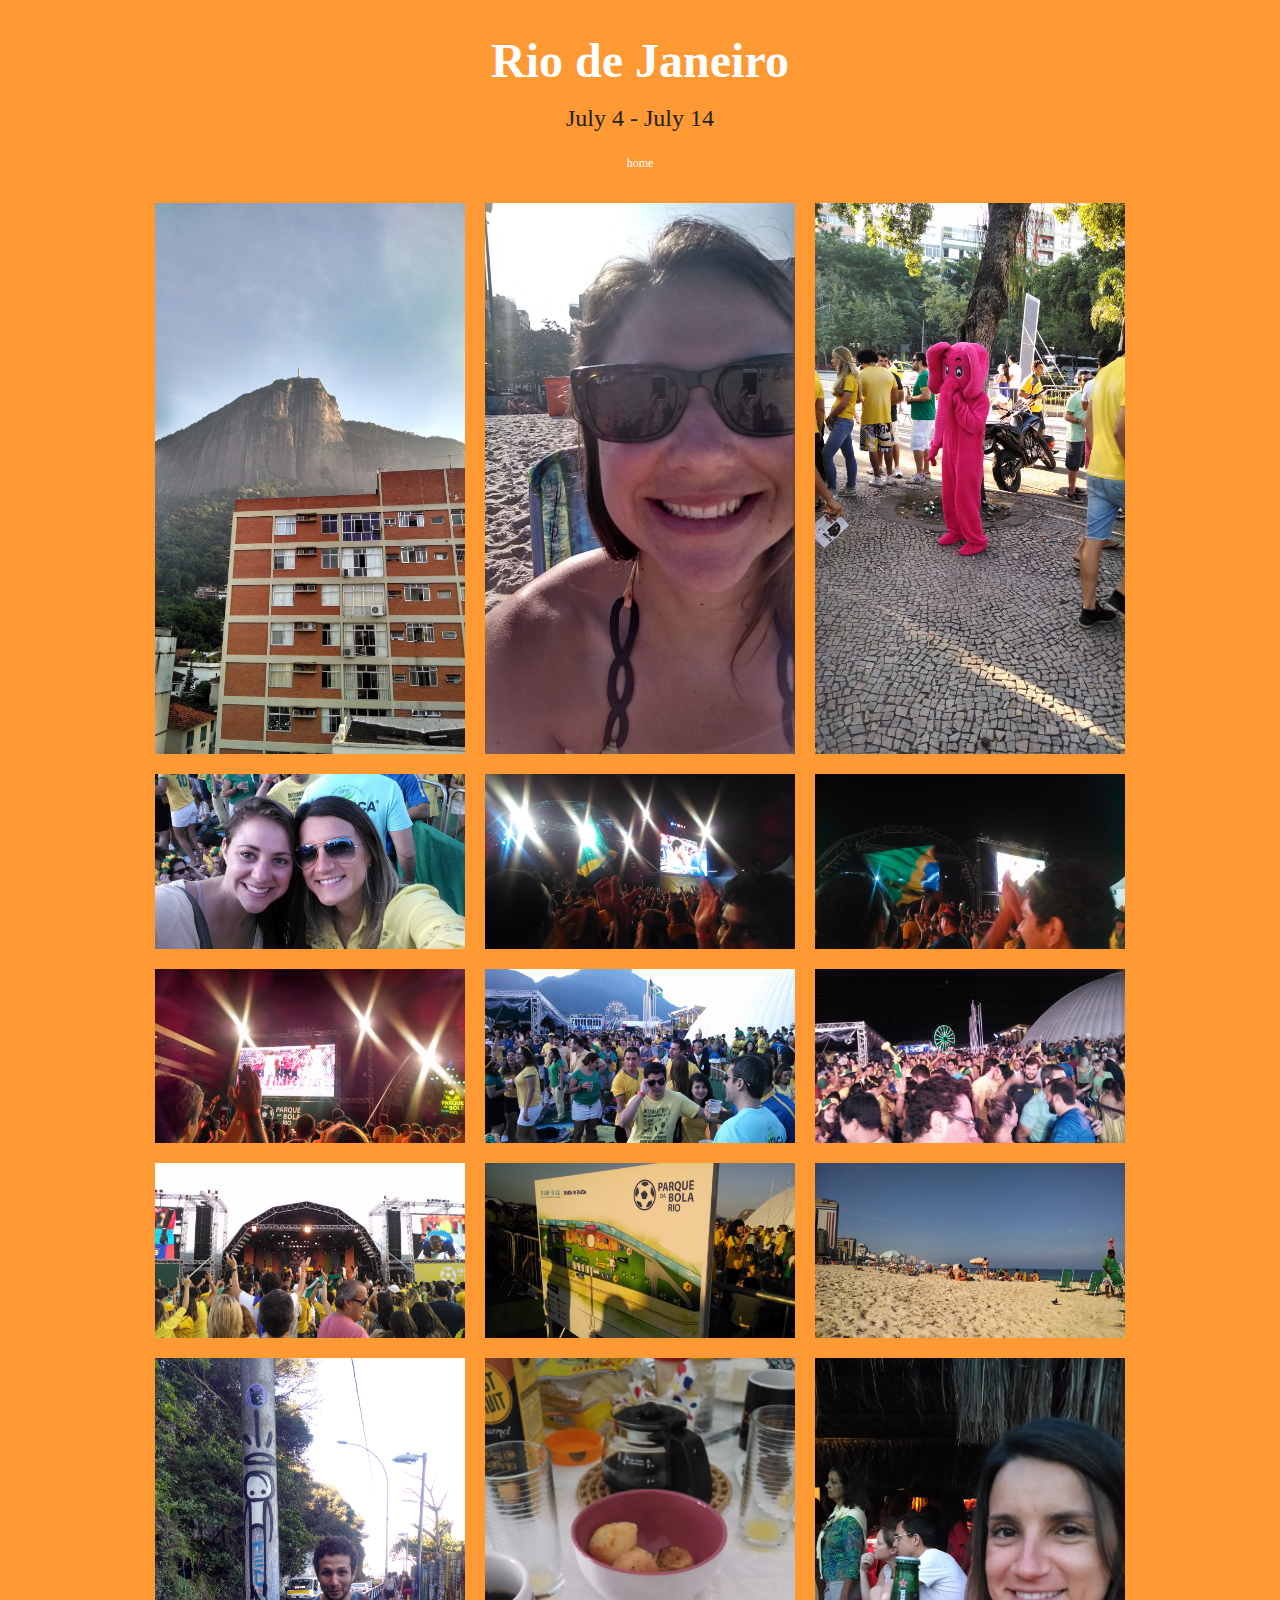
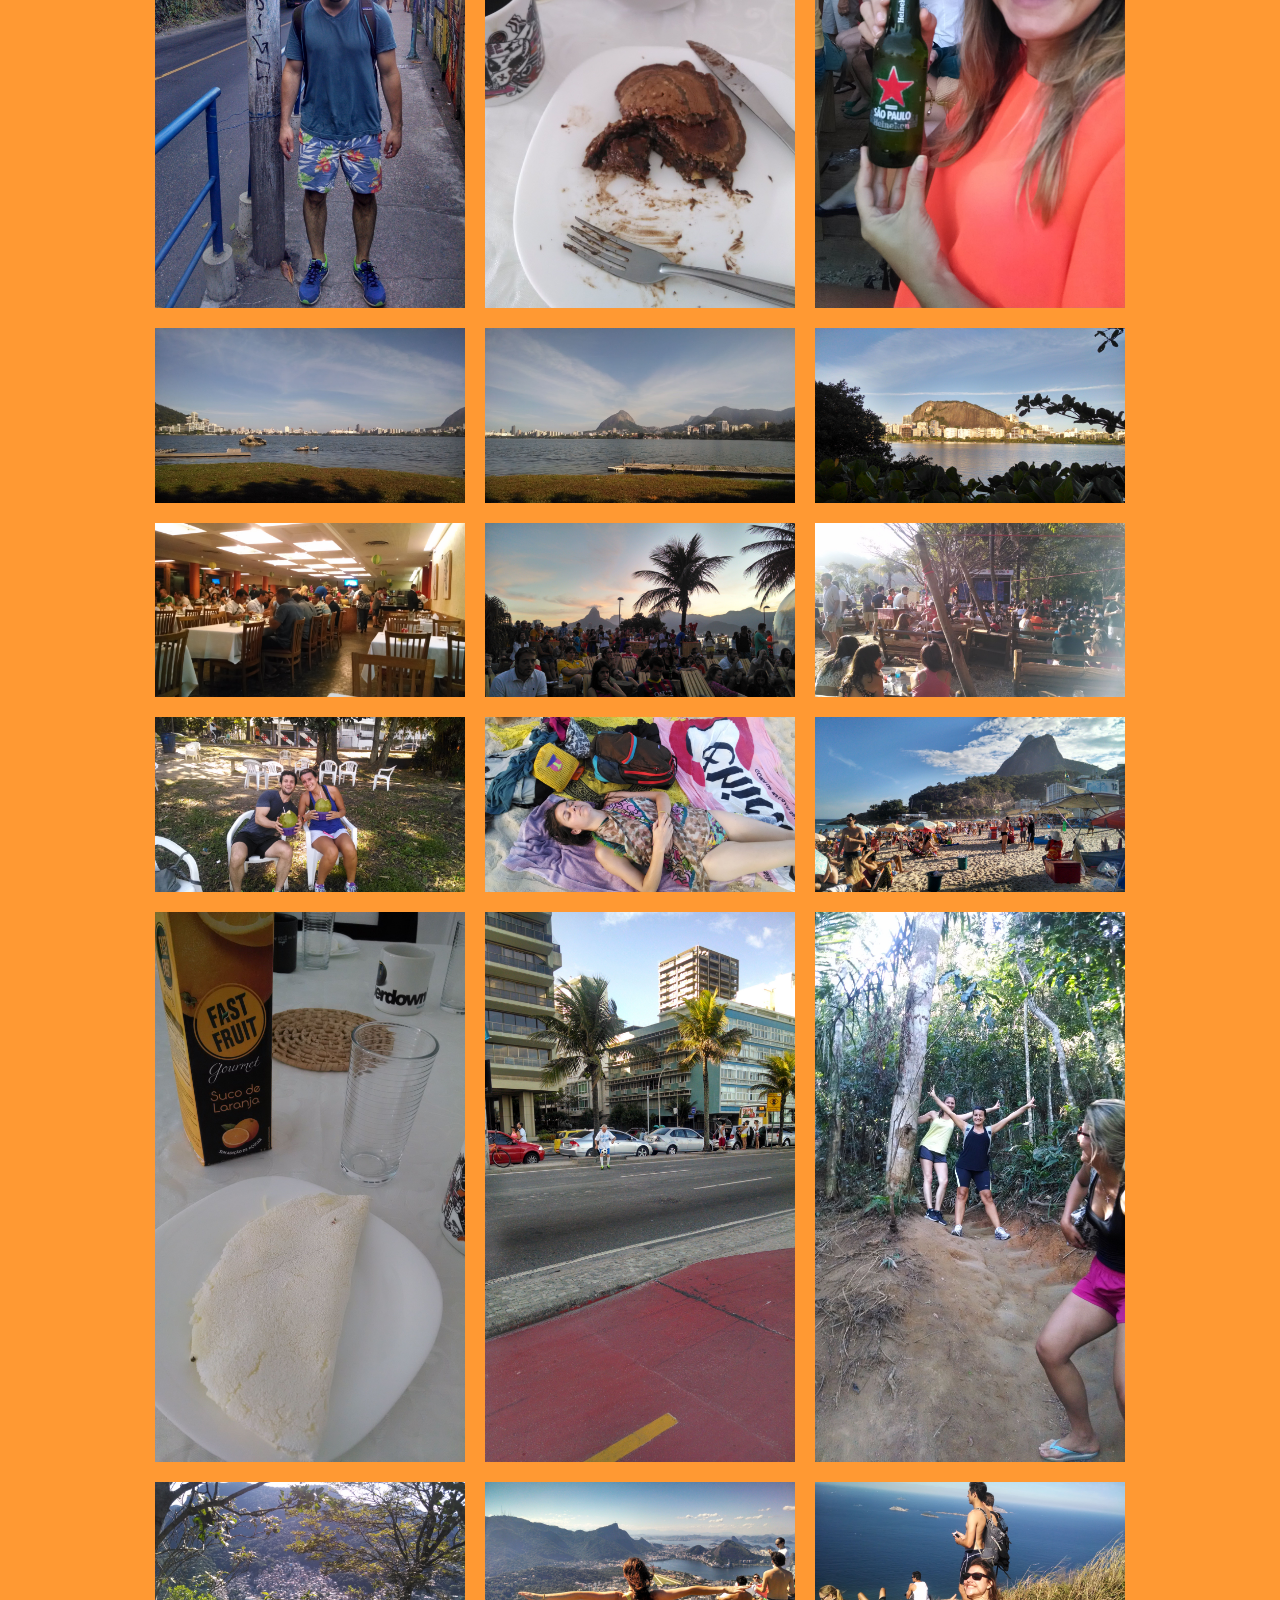
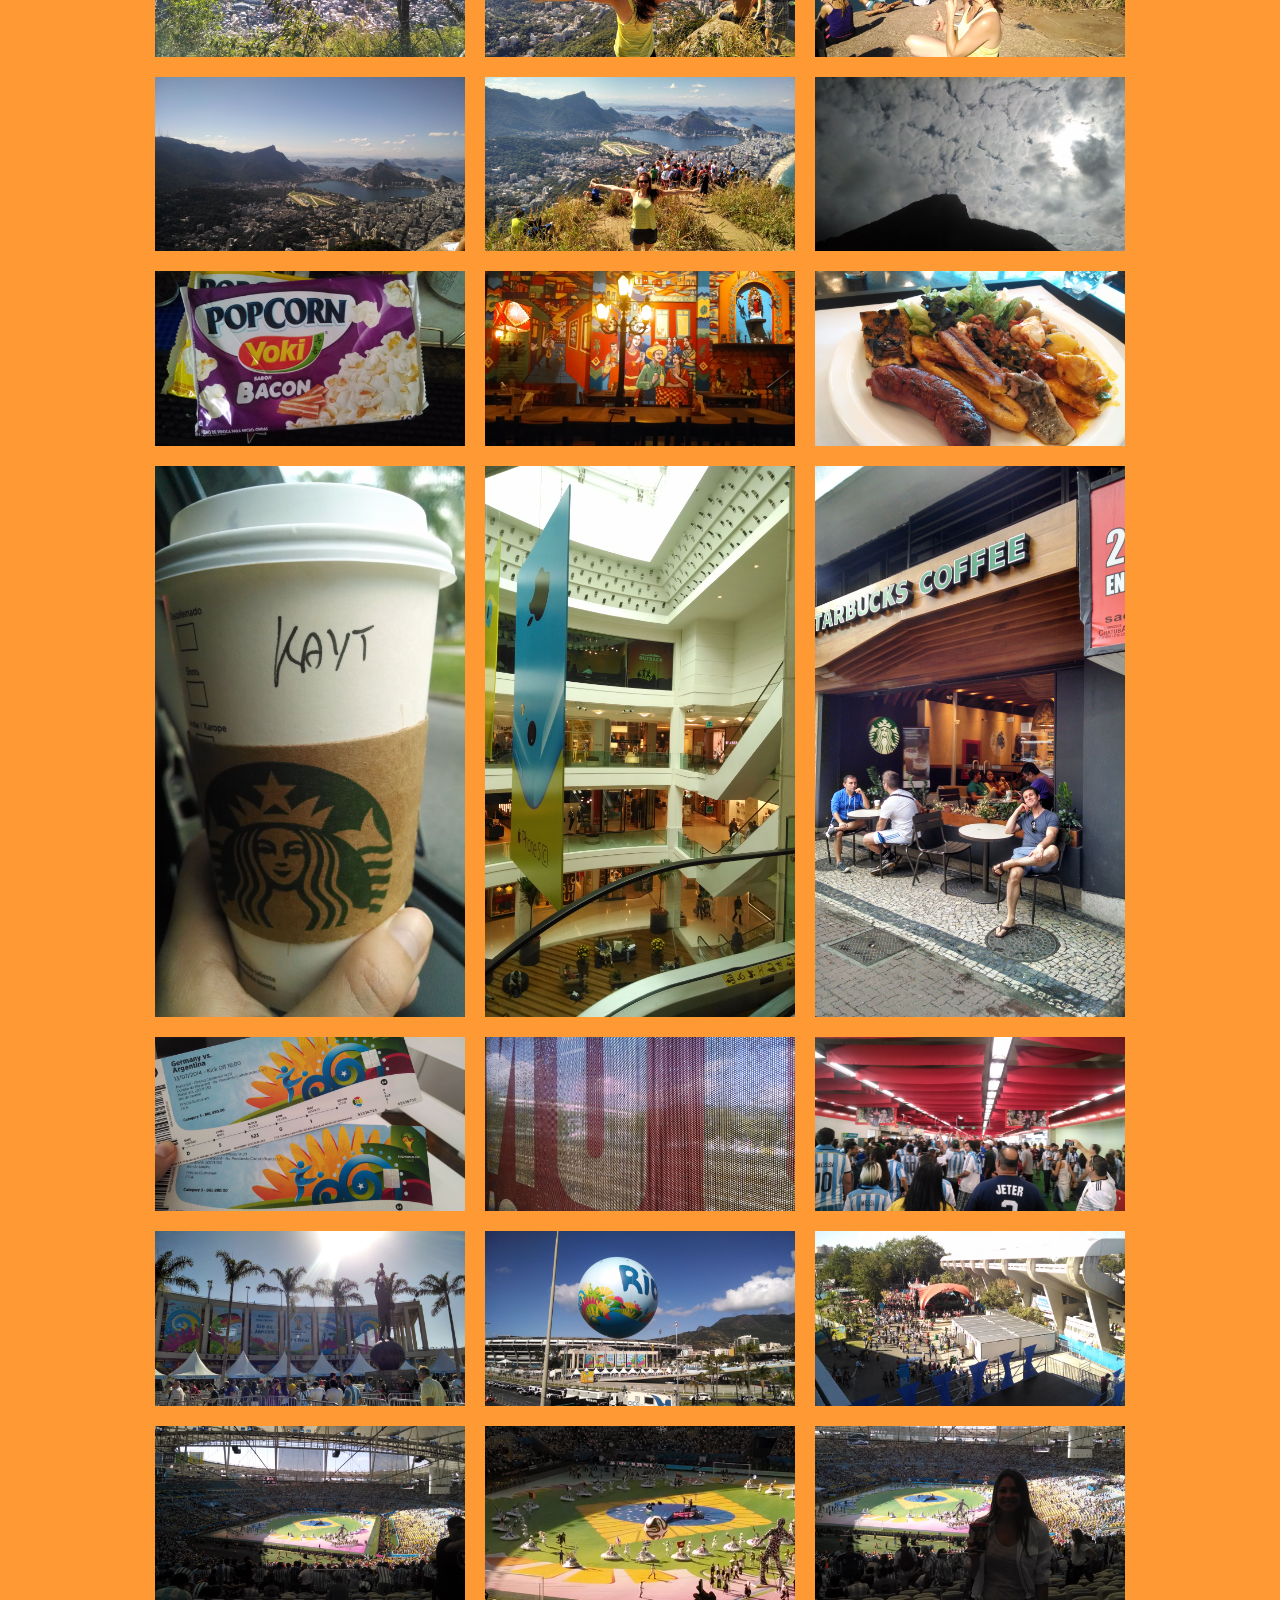
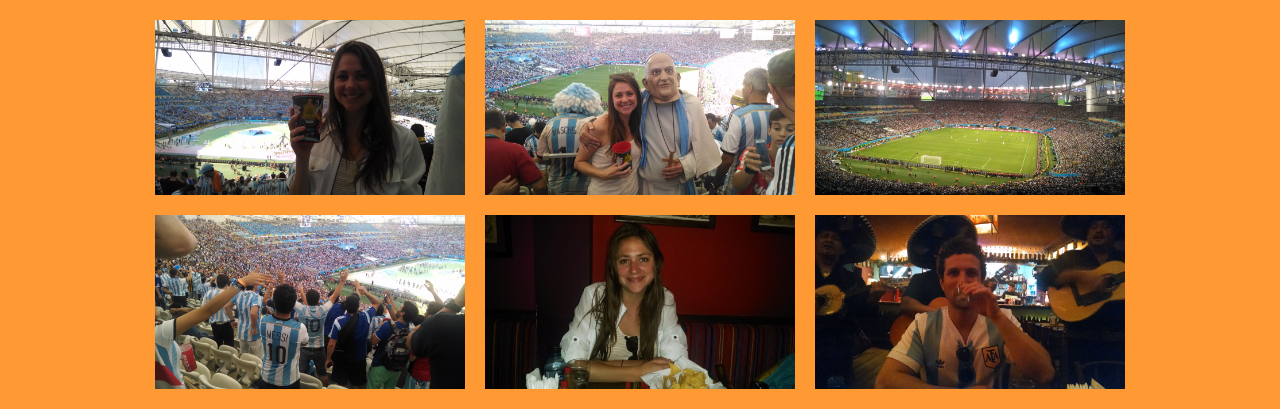
<file: rio.html>
<!doctype html>
<html class="no-js" lang="en">
  <head>
    <meta charset="utf-8" />
    <meta name="viewport" content="width=device-width, initial-scale=1.0" />
    <title>Rio</title>
    <link rel="stylesheet" href="css/foundation.css" />
    <link rel="stylesheet" href="css/style.css" />
    <script src="js/vendor/modernizr.js"></script>
  </head>
  <body class="rio">
    <h1 class="photo_page_h1"><strong>Rio de Janeiro</strong></h1>
    <h3 class="photo_page_h3">July 4 - July 14</h3>
    <p class="home"><a class="photo_page_a" href="index.html">home</a></p>
    <div class="container">
      <div class="row" >
        <div class="small-12 columns" id="gif_index"> 
          <ul class="small-block-grid-2 medium-block-grid-3">
            <li class="photo"><a href="img/rio/IMG_20140704_AptView.jpg" target="_blank"><img src="img/rio/IMG_20140704_AptView.jpg"></a></li>
            <li class="photo"><a href="img/rio/IMG_20140704_BeachSelfie.jpg" target="_blank"><img src="img/rio/IMG_20140704_BeachSelfie.jpg"></a></li>
            <li class="photo"><a href="img/rio/IMG_20140704_PinkElephant.jpg" target="_blank"><img src="img/rio/IMG_20140704_PinkElephant.jpg"></a></li>
            <li class="photo"><a href="img/rio/IMG_20140704_DKSelfie.jpg" target="_blank"><img src="img/rio/IMG_20140704_DKSelfie.jpg"></a></li>
            <li class="photo"><a href="img/rio/IMG_20140704_JCBrasilGol.jpg" target="_blank"><img src="img/rio/IMG_20140704_JCBrasilGol.jpg"></a></li>
            <li class="photo"><a href="img/rio/IMG_20140704_JCBrasilGol2.jpg" target="_blank"><img src="img/rio/IMG_20140704_JCBrasilGol2.jpg"></a></li>
            <li class="photo"><a href="img/rio/IMG_20140704_JCBrasilWin.jpg" target="_blank"><img src="img/rio/IMG_20140704_JCBrasilWin.jpg"></a></li>
            <li class="photo"><a href="img/rio/IMG_20140704_JCCrowd.jpg" target="_blank"><img src="img/rio/IMG_20140704_JCCrowd.jpg"></a></li>
            <li class="photo"><a href="img/rio/IMG_20140704_JCParty.jpg" target="_blank"><img src="img/rio/IMG_20140704_JCParty.jpg"></a></li>
            <li class="photo"><a href="img/rio/IMG_20140704_JCStage.jpg" target="_blank"><img src="img/rio/IMG_20140704_JCStage.jpg"></a></li>
            <li class="photo"><a href="img/rio/IMG_20140704_JockeyClub.jpg" target="_blank"><img src="img/rio/IMG_20140704_JockeyClub.jpg"></a></li>
            <li class="photo"><a href="img/rio/IMG_20140704_LeblonLocalsBeach.jpg" target="_blank"><img src="img/rio/IMG_20140704_LeblonLocalsBeach.jpg"></a></li>
            <li class="photo"><a href="img/rio/IMG_20140706_AlienAngel.jpg" target="_blank"><img src="img/rio/IMG_20140706_AlienAngel.jpg"></a></li>
            <li class="photo"><a href="img/rio/IMG_20140705_D2Breakfast.jpg" target="_blank"><img src="img/rio/IMG_20140705_D2Breakfast.jpg"></a></li>
            <li class="photo"><a href="img/rio/IMG_20140705_HeinekenSaoPaulo.jpg" target="_blank"><img src="img/rio/IMG_20140705_HeinekenSaoPaulo.jpg"></a></li>
            <li class="photo"><a href="img/rio/IMG_20140705_LagoaLagoa.jpg" target="_blank"><img src="img/rio/IMG_20140705_LagoaLagoa.jpg"></a></li>
            <li class="photo"><a href="img/rio/IMG_20140705_LagoaLagoa2.jpg" target="_blank"><img src="img/rio/IMG_20140705_LagoaLagoa2.jpg"></a></li>
            <li class="photo"><a href="img/rio/IMG_20140705_LagoaLagoa3.jpg" target="_blank"><img src="img/rio/IMG_20140705_LagoaLagoa3.jpg"></a></li>
            <li class="photo"><a href="img/rio/IMG_20140705_Porcao.jpg" target="_blank"><img src="img/rio/IMG_20140705_Porcao.jpg"></a></li>
            <li class="photo"><a href="img/rio/IMG_20140705_SwissVPView.jpg" target="_blank"><img src="img/rio/IMG_20140705_SwissVPView.jpg"></a></li>
            <li class="photo"><a href="img/rio/IMG_20140705_SwissViewingParty.jpg" target="_blank"><img src="img/rio/IMG_20140705_SwissViewingParty.jpg"></a></li>
            <li class="photo"><a href="img/rio/IMG_20140705_CoconutStand.jpg" target="_blank"><img src="img/rio/IMG_20140705_CoconutStand.jpg"></a></li>
            <li class="photo"><a href="img/rio/IMG_20140706_BeachNap.jpg" target="_blank"><img src="img/rio/IMG_20140706_BeachNap.jpg"></a></li>
            <li class="photo"><a href="img/rio/IMG_20140706_BeachViewofMtnClimbed.jpg" target="_blank"><img src="img/rio/IMG_20140706_BeachViewofMtnClimbed.jpg"></a></li>
            <li class="photo"><a href="img/rio/IMG_20140706_D3Bfast.jpg" target="_blank"><img src="img/rio/IMG_20140706_D3Bfast.jpg"></a></li>
            <li class="photo"><a href="img/rio/IMG_20140706_GrampsKicks.jpg" target="_blank"><img src="img/rio/IMG_20140706_GrampsKicks.jpg"></a></li>
            <li class="photo"><a href="img/rio/IMG_20140706_Hike.jpg" target="_blank"><img src="img/rio/IMG_20140706_Hike.jpg"></a></li>
            <li class="photo"><a href="img/rio/IMG_20140706_RocinhaThruTrees.jpg" target="_blank"><img src="img/rio/IMG_20140706_RocinhaThruTrees.jpg"></a></li>
            <li class="photo"><a href="img/rio/IMG_20140706_TORJC.jpg" target="_blank"><img src="img/rio/IMG_20140706_TORJC.jpg"></a></li>
            <li class="photo"><a href="img/rio/IMG_20140706_TORThumbsUp.jpg" target="_blank"><img src="img/rio/IMG_20140706_TORThumbsUp.jpg"></a></li>
            <li class="photo"><a href="img/rio/IMG_20140706_TORView.jpg" target="_blank"><img src="img/rio/IMG_20140706_TORView.jpg"></a></li>
            <li class="photo"><a href="img/rio/IMG_20140706_TopofRocinha.jpg" target="_blank"><img src="img/rio/IMG_20140706_TopofRocinha.jpg"></a></li>
            <li class="photo"><a href="img/rio/IMG_20140709_WhereDidJCGo.jpg" target="_blank"><img src="img/rio/IMG_20140709_WhereDidJCGo.jpg"></a></li>
            <li class="photo"><a href="img/rio/IMG_20140710_BaconPipoco.jpg" target="_blank"><img src="img/rio/IMG_20140710_BaconPipoco.jpg"></a></li>
            <li class="photo"><a href="img/rio/IMG_20140710_Guacamole.jpg" target="_blank"><img src="img/rio/IMG_20140710_Guacamole.jpg"></a></li>
            <li class="photo"><a href="img/rio/IMG_20140711_MallBuffet.jpg" target="_blank"><img src="img/rio/IMG_20140711_MallBuffet.jpg"></a></li>
            <li class="photo"><a href="img/rio/IMG_20140711_Kayt.jpg" target="_blank"><img src="img/rio/IMG_20140711_Kayt.jpg"></a></li>
            <li class="photo"><a href="img/rio/IMG_20140711_OutbackSteakhouse.jpg" target="_blank"><img src="img/rio/IMG_20140711_OutbackSteakhouse.jpg"></a></li>
            <li class="photo"><a href="img/rio/IMG_20140711_Starbucks.jpg" target="_blank"><img src="img/rio/IMG_20140711_Starbucks.jpg"></a></li>
            <li class="photo"><a href="img/rio/IMG_20140713_TwoTix.jpg" target="_blank"><img src="img/rio/IMG_20140713_TwoTix.jpg"></a></li>
            <li class="photo"><a href="img/rio/IMG_20140713_131755470.jpg" target="_blank"><img src="img/rio/IMG_20140713_131755470.jpg"></a></li>
            <li class="photo"><a href="img/rio/IMG_20140713_MetroStation.jpg" target="_blank"><img src="img/rio/IMG_20140713_MetroStation.jpg"></a></li>
            <li class="photo"><a href="img/rio/IMG_20140713_StadiumEntrance.jpg" target="_blank"><img src="img/rio/IMG_20140713_StadiumEntrance.jpg"></a></li>
            <li class="photo"><a href="img/rio/IMG_20140713_StadiumRioBall.jpg" target="_blank"><img src="img/rio/IMG_20140713_StadiumRioBall.jpg"></a></li>
            <li class="photo"><a href="img/rio/IMG_20140713_StadiumBudParty.jpg" target="_blank"><img src="img/rio/IMG_20140713_StadiumBudParty.jpg"></a></li>
            <li class="photo"><a href="img/rio/IMG_20140713_FinalCeremony.jpg" target="_blank"><img src="img/rio/IMG_20140713_FinalCeremony.jpg"></a></li>
            <li class="photo"><a href="img/rio/IMG_20140713_FinalCeremonyZoom.jpg" target="_blank"><img src="img/rio/IMG_20140713_FinalCeremonyZoom.jpg"></a></li>
            <li class="photo"><a href="img/rio/IMG_20140713_FinalMe.jpg" target="_blank"><img src="img/rio/IMG_20140713_FinalMe.jpg"></a></li>
            <li class="photo"><a href="img/rio/IMG_20140713_FinalMeZoom.jpg" target="_blank"><img src="img/rio/IMG_20140713_FinalMeZoom.jpg"></a></li>
            <li class="photo"><a href="img/rio/IMG_20140713_MeWithPope.jpg" target="_blank"><img src="img/rio/IMG_20140713_MeWithPope.jpg"></a></li>
            <li class="photo"><a href="img/rio/IMG_20140713_StadiumView1.jpg" target="_blank"><img src="img/rio/IMG_20140713_StadiumView1.jpg"></a></li>
            <li class="photo"><a href="img/rio/IMG_20140713_FInalCrowd.jpg" target="_blank"> <img src="img/rio/IMG_20140713_FInalCrowd.jpg"> </a></li>
            <li class="photo"><a href="img/rio/IMG_20140713_PostGameBlues.jpg" target="_blank"><img src="img/rio/IMG_20140713_PostGameBlues.jpg"></a></li>
            <li class="photo"><a href="img/rio/IMG_20140713_PostGameShots.jpg" target="_blank"><img src="img/rio/IMG_20140713_PostGameShots.jpg"></a></li>
          </ul>
        </div>
      </div>
    </div>

  <script src="js/vendor/jquery.js"></script>
  <script src="js/foundation.min.js"></script>
  <script src="js/main.js"></script>
  </body>

</html>
</file>
<file: css/style.css>
/* All Pages */


/* Index Page */
div.index_image {
  width: 800px;
  height: 500px;
  margin: 0 auto;
}

img.brasil_map {
  width: 100%;
  height: auto;
  margin: 0 auto;
}

h1.index_h1 {
  font-size: 48px;
  font-family: "Century Gothic";
  text-align: center;
  padding-top: 24px;
}

h3.index_h3 {
  font-size: 24px;
  font-family: "Century Gothic";
  text-align: center;
  padding-bottom: 10px;
}

li.index_li {
  text-align: center;
  list-style-type: none;
}

/* Photo Pages */
body.rio {
  background-color: #FF9933;
}

h1.photo_page_h1 {
  font-size: 48px;
  font-family: "Century Gothic";
  text-align: center;
  padding-top: 24px;
  color: white;
}

h3.photo_page_h3 {
  font-size: 24px;
  font-family: "Century Gothic";
  text-align: center;
  padding-bottom: 10px;
}

p.home {
  font-size: 12px;
  font-family: "Century Gothic";
  text-align: center;
  padding-bottom: 10px;
  color: white;
}

a.photo_page_a {
  text-decoration: none;
  color: white;
}

a.photo_page_a:hover {
  color: black;
}

li.photo {
  margin: 0 auto;
  list-style-type: none;
}
</file>
